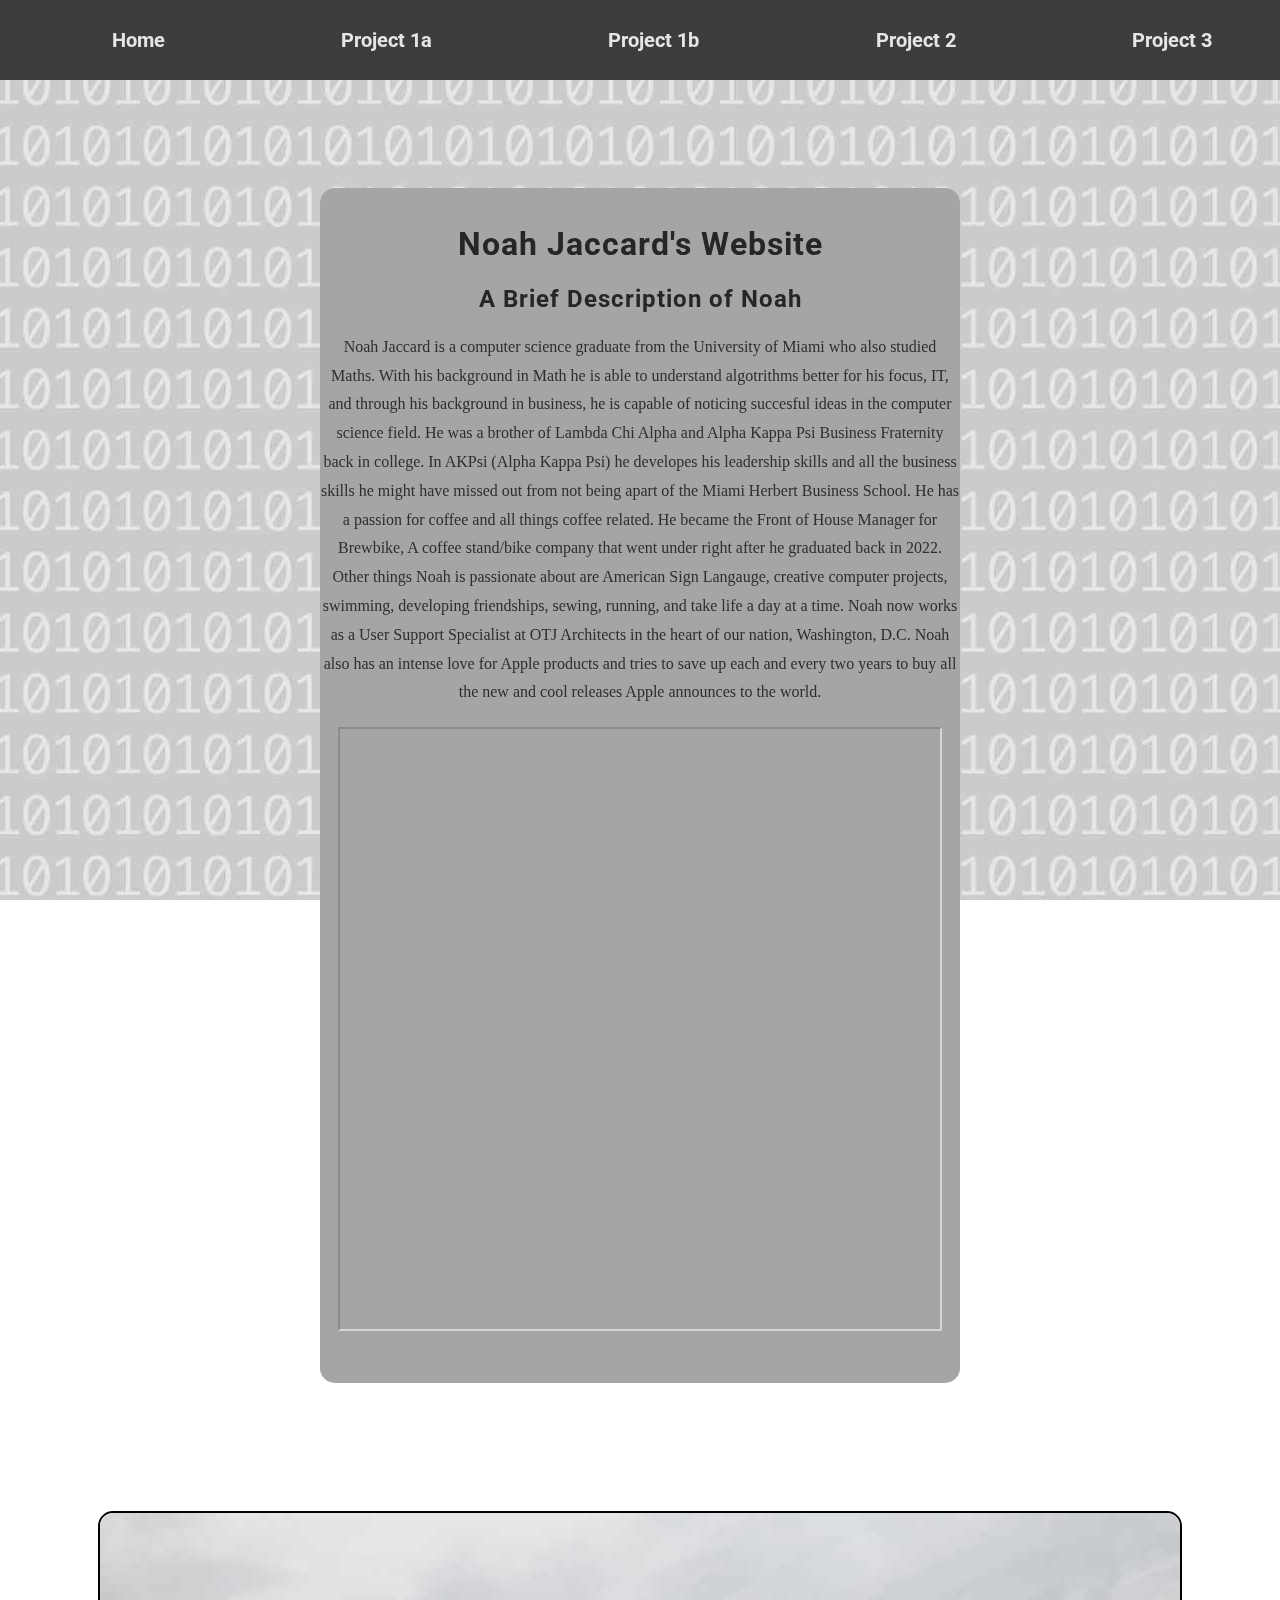
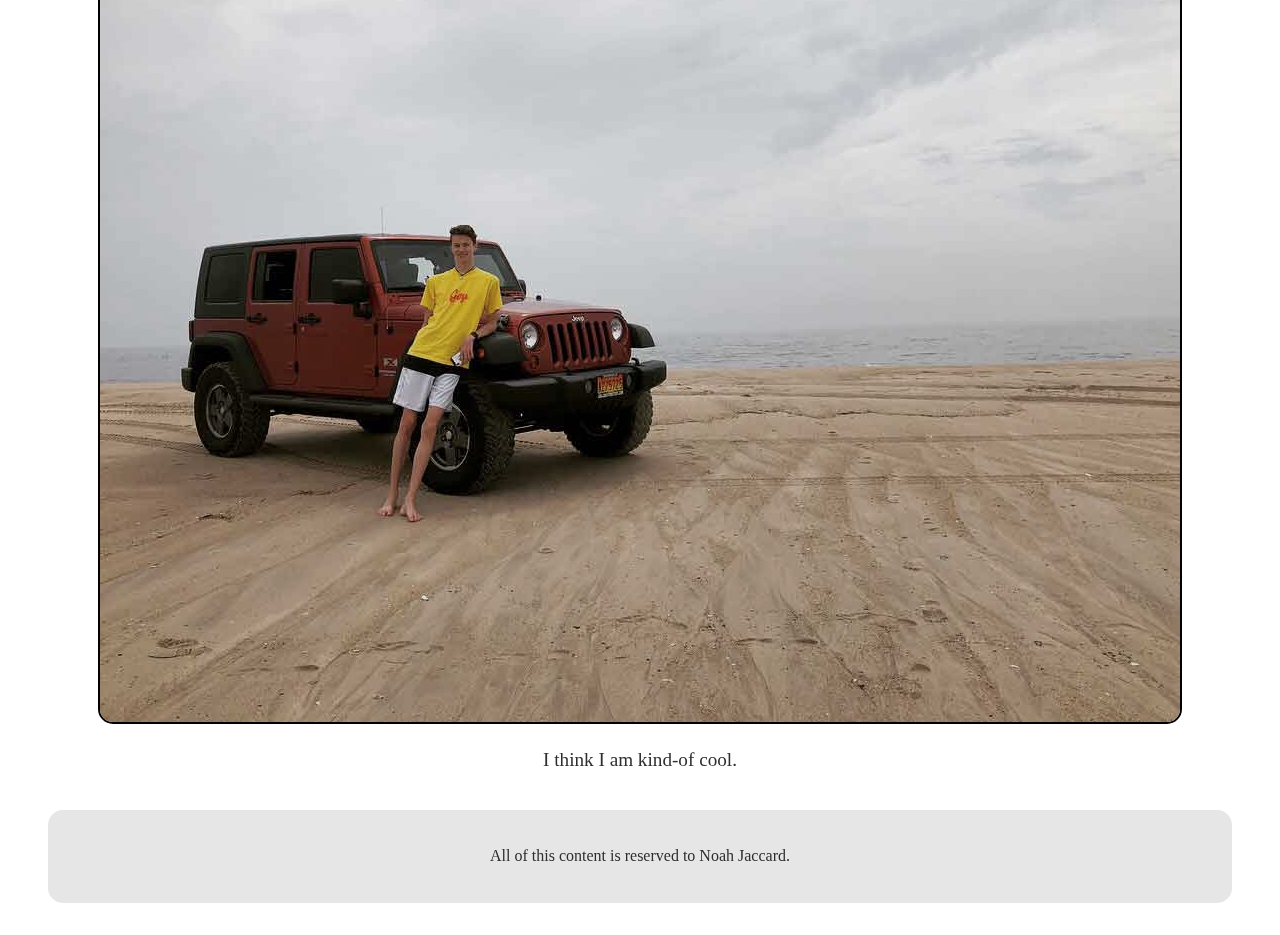
<file: Archive/index.html>
<!DOCTYPE html>
<html lang="en" dir="ltr">
  <head>
    <meta charset="utf-8">
    <title>Noah Jaccard's Portfolio</title>
    <link rel="stylesheet" href="css/style.css">
  </head>

  <body id="index">
    <header>
      <h1>Noah Jaccard's Website</h1>
      <h2 id="title">A Brief Description of Noah</h2>
      <p id="desc">Noah Jaccard is a computer science graduate from the University of Miami who also studied Maths. With his background in Math he is able to understand algotrithms better for his focus, IT, and through his background in business, he is capable of noticing succesful ideas in the computer science field. He was a brother of Lambda Chi Alpha and Alpha Kappa Psi Business Fraternity back in college. In AKPsi (Alpha Kappa Psi) he developes his leadership skills and all the business skills he might have missed out from not being apart of the Miami Herbert Business School. He has a passion for coffee and all things coffee related. He became the Front of House Manager for Brewbike, A coffee stand/bike company that went under right after he graduated back in 2022. Other things Noah is passionate about are American Sign Langauge, creative computer projects, swimming, developing friendships, sewing, running, and take life a day at a time. Noah now works as a User Support Specialist at OTJ Architects in the heart of our nation, Washington, D.C. Noah also has an intense love for Apple products and tries to save up each and every two years to buy all the new and cool releases Apple announces to the world.</p>
    
      <div class="iframe-container">
        <iframe src="https://editor.p5js.org/noahfjaccard/full/DxD1FPhZv" width="600" height="600"></iframe>
      </div>
    </header>

    <nav>
      <ul>
        <li><a href="index.html">Home</a></li>
        <!--<li><a href="sites/resume.html">Resume</a></li>-->
        <!--<li><a href="sites/friends.html">Friends</a></li>-->
        <!--<li><a href="sites/journal.html">Journal</a></li>-->
        <li><a href="proj1/js-Proj1a.html">Project 1a</a></li>
        <li><a href="proj1/js-Proj1b.html">Project 1b</a></li>
        <li><a href="proj2/js-proj2.html">Project 2</a></li>
        <li><a href="proj3/js-proj3.html">Project 3</a></li>
      </ul>
    </nav>
    <main>
      <div class="image-container">
        <img src="img/zenita.jpg" alt="Noah standing on the beach with his Burnt Orange 2009 Jeep Wrangler Ultimate, Zenita">
        <p class="center-text">I think I am kind-of cool.</p>
      </div>
    </main>    
    <footer><p>All of this content is reserved to Noah Jaccard.</p></footer>
  </body>
</html>
</file>
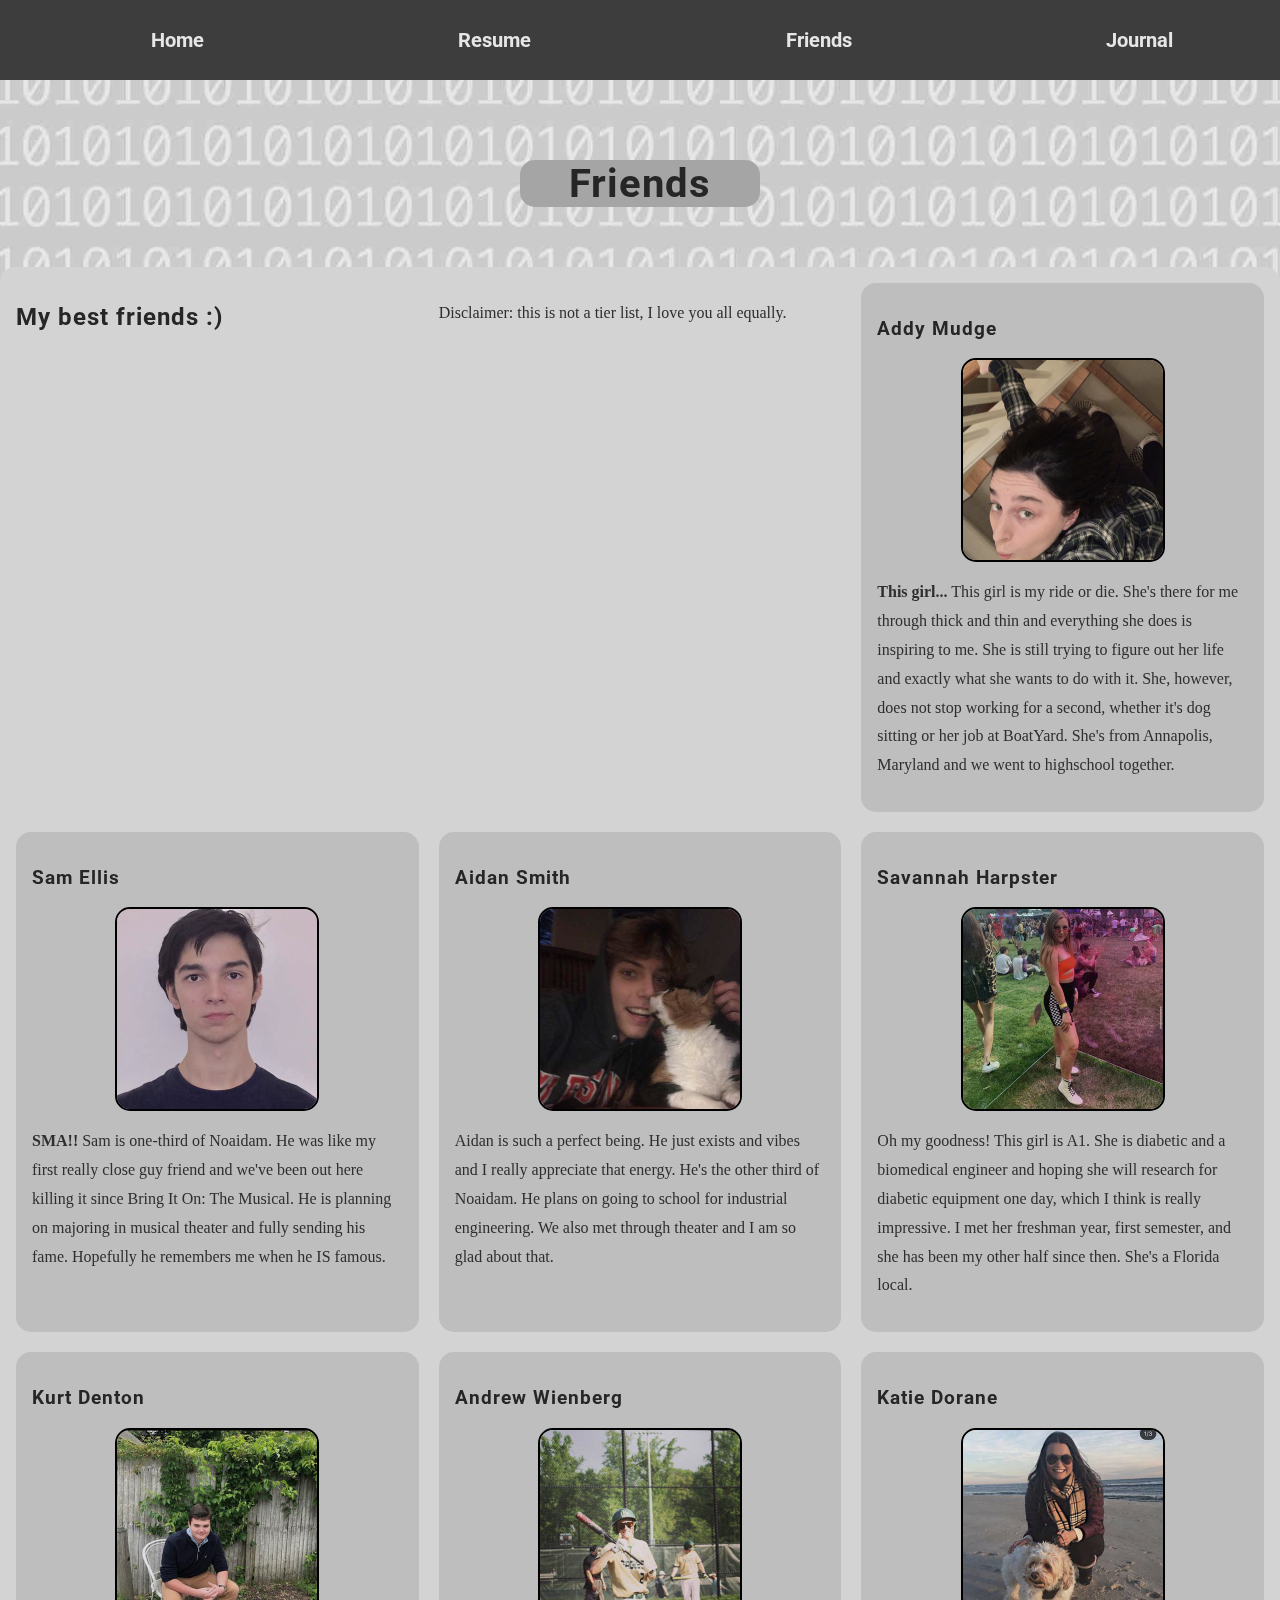
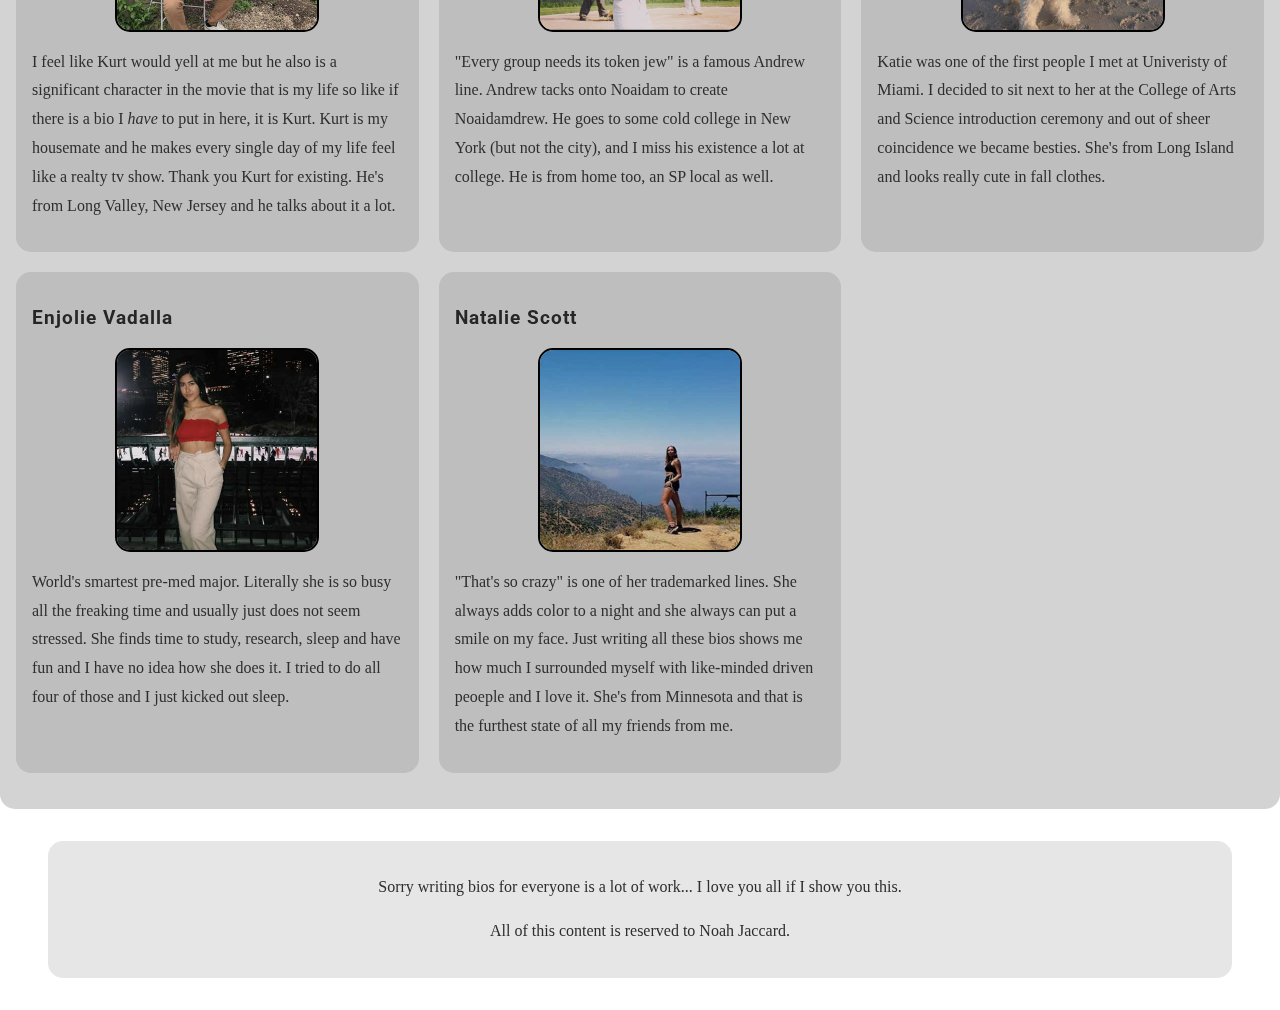
<file: friends.html>
<!DOCTYPE html>
<html lang="en" dir="ltr">
  <head>
    <meta charset="utf-8">
    <title>Noah Jaccard's Friends</title>
    <link href="css/style.css" rel="stylesheet"/>
  </head>

  <body id="friends">
    <header>
      <h1>Friends</h1>
    </header>
    <nav>
      <ul>
        <li><a href="index.html">Home</a></li>
        <li><a href="resume.html">Resume</a></li>
        <li><a href="friends.html">Friends</a></li>
        <li><a href="journal.html">Journal</a></li>
      </ul>
    </nav>
    <main>
      <h2 id="title">My best friends :)</h2>
      <p id="disc">Disclaimer: this is not a tier list, I love you all equally.</p>

      <section id="addy">
        <h3>Addy Mudge</h3>
        <img src="img/addy.jpg" alt="Addy turned over, staircase in the background.">
        <p><strong>This girl...</strong> This girl is my ride or die. She's there for me through thick and thin and everything she does is inspiring to me. She is still trying to figure out her life and exactly what she wants to do with it. She, however, does not stop working for a second, whether it's dog sitting or her job at BoatYard. She's from Annapolis, Maryland and we went to highschool together.</p>
      </section>
      <section id="sam">
        <h3>Sam Ellis</h3>
        <img src="img/sam.jpg" alt="A headshot of Sam.">
        <p><strong>SMA!!</strong> Sam is one-third of Noaidam. He was like my first really close guy friend and we've been out here killing it since Bring It On: The Musical. He is planning on majoring in musical theater and fully sending his fame. Hopefully he remembers me when he IS famous.</p>
      </section>
      <section id="aidan">
        <h3>Aidan Smith</h3>
        <img src="img/aidan.jpg" alt="Aidan with my cat, Kit.">
        <p>Aidan is such a perfect being. He just exists and vibes and I really appreciate that energy. He's the other third of Noaidam. He plans on going to school for industrial engineering. We also met through theater and I am so glad about that.</p>
      </section>
      <section id="sav">
        <h3>Savannah Harpster</h3>
        <img src="img/sav.jpg" alt="Savannah at Gov Ball NYC.">
        <p>Oh my goodness! This girl is A1. She is diabetic and a biomedical engineer and hoping she will research for diabetic equipment one day, which I think is really impressive. I met her freshman year, first semester, and she has been my other half since then. She's a Florida local.</p>
      </section>
      <section id="kurt">
        <h3>Kurt Denton</h3>
        <img src="img/kurt.jpg" alt="Kurt sitting on a chair. It's confusing.">
        <p>I feel like Kurt would yell at me but he also is a significant character in the movie that is my life so like if there is a bio I <em>have</em> to put in here, it is Kurt. Kurt is my housemate and he makes every single day of my life feel like a realty tv show. Thank you Kurt for existing. He's from Long Valley, New Jersey and he talks about it a lot.</p>
      </section>
      <section id="andrew">
        <h3>Andrew Wienberg</h3>
        <img src="img/andrew.jpg" alt="Andrew playing baseball.">
        <p>"Every group needs its token jew" is a famous Andrew line. Andrew tacks onto Noaidam to create Noaidamdrew. He goes to some cold college in New York (but not the city), and I miss his existence a lot at college. He is from home too, an SP local as well.</p>
      </section>
      <section id="katie">
        <h3>Katie Dorane</h3>
        <img src="img/katie.jpg" alt="Katie with her dog on a Long Island beach.">
        <p>Katie was one of the first people I met at Univeristy of Miami. I decided to sit next to her at the College of Arts and Science introduction ceremony and out of sheer coincidence we became besties. She's from Long Island and looks really cute in fall clothes.</p>
      </section>
      <section id="enjolie">
        <h3>Enjolie Vadalla</h3>
        <img src="img/enjolie.jpg" alt="Enjolie in front of NYC.">
        <p>World's smartest pre-med major. Literally she is so busy all the freaking time and usually just does not seem stressed. She finds time to study, research, sleep and have fun and I have no idea how she does it. I tried to do all four of those and I just kicked out sleep.</p>
      </section>
      <section id="natalie">
        <h3>Natalie Scott</h3>
        <img src="img/natalie.jpg" alt="Natalie by a cliff in California.">
        <p>"That's so crazy" is one of her trademarked lines. She always adds color to a night and she always can put a smile on my face. Just writing all these bios shows me how much I surrounded myself with like-minded driven peoeple and I love it. She's from Minnesota and that is the furthest state of all my friends from me.</p>
      </section>
    </main>
    <footer>
      <p>Sorry writing bios for everyone is a lot of work... I love you all if I show you this.</p>
      <p>All of this content is reserved to Noah Jaccard.</p>
    </footer>
  </body>
</file>
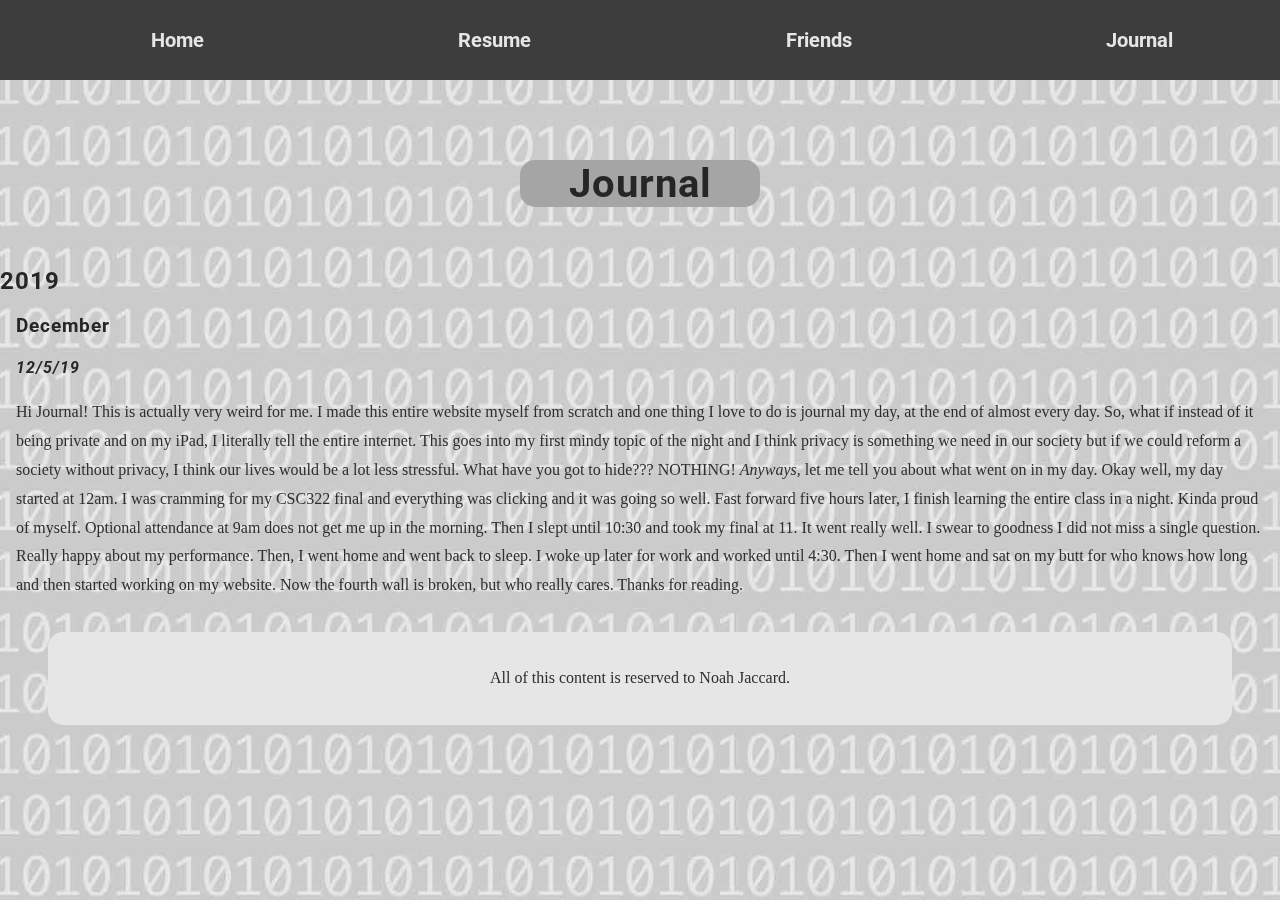
<file: journal.html>
<!DOCTYPE html>
<html lang="en" dir="ltr">
  <head>
    <meta charset="utf-8">
    <title>Noah Jaccard's Journal</title>
    <link href="css/style.css" rel="stylesheet"/>
  </head>

  <body id="journal">
    <header>
      <h1>Journal</h1>
    </header>
    <nav>
      <ul>
        <li><a href="index.html">Home</a></li>
        <li><a href="resume.html">Resume</a></li>
        <li><a href="friends.html">Friends</a></li>
        <li><a href="journal.html">Journal</a></li>
      </ul>
    </nav>
    <main>
      <section>
        <h2>2019</h2>
        <article>
          <h3>December</h3>
          <div>
            <h4><em>12/5/19</em></h4>
            <p>Hi Journal! This is actually very weird for me. I made this entire website myself from scratch and one thing I love to do is journal my day, at the end of almost every day. So, what if instead of it being private and on my iPad, I literally tell the entire internet. This goes into my first mindy topic of the night and I think privacy is something we need in our society but if we could reform a society without privacy, I think our lives would be a lot less stressful. What have you got to hide??? NOTHING! <em>Anyways,</em> let me tell you about what went on in my day. Okay well, my day started at 12am. I was cramming for my CSC322 final and everything was clicking and it was going so well. Fast forward five hours later, I finish learning the entire class in a night. Kinda proud of myself. Optional attendance at 9am does not get me up in the morning. Then I slept until 10:30 and took my final at 11. It went really well. I swear to goodness I did not miss a single question. Really happy about my performance. Then, I went home and went back to sleep. I woke up later for work and worked until 4:30. Then I went home and sat on my butt for who knows how long and then started working on my website. Now the fourth wall is broken, but who really cares. Thanks for reading.</p>
          </div>
        </article>
      </section>
    </main>
    <footer>
      <p>All of this content is reserved to Noah Jaccard.</p>
    </footer>
  </body>
</file>
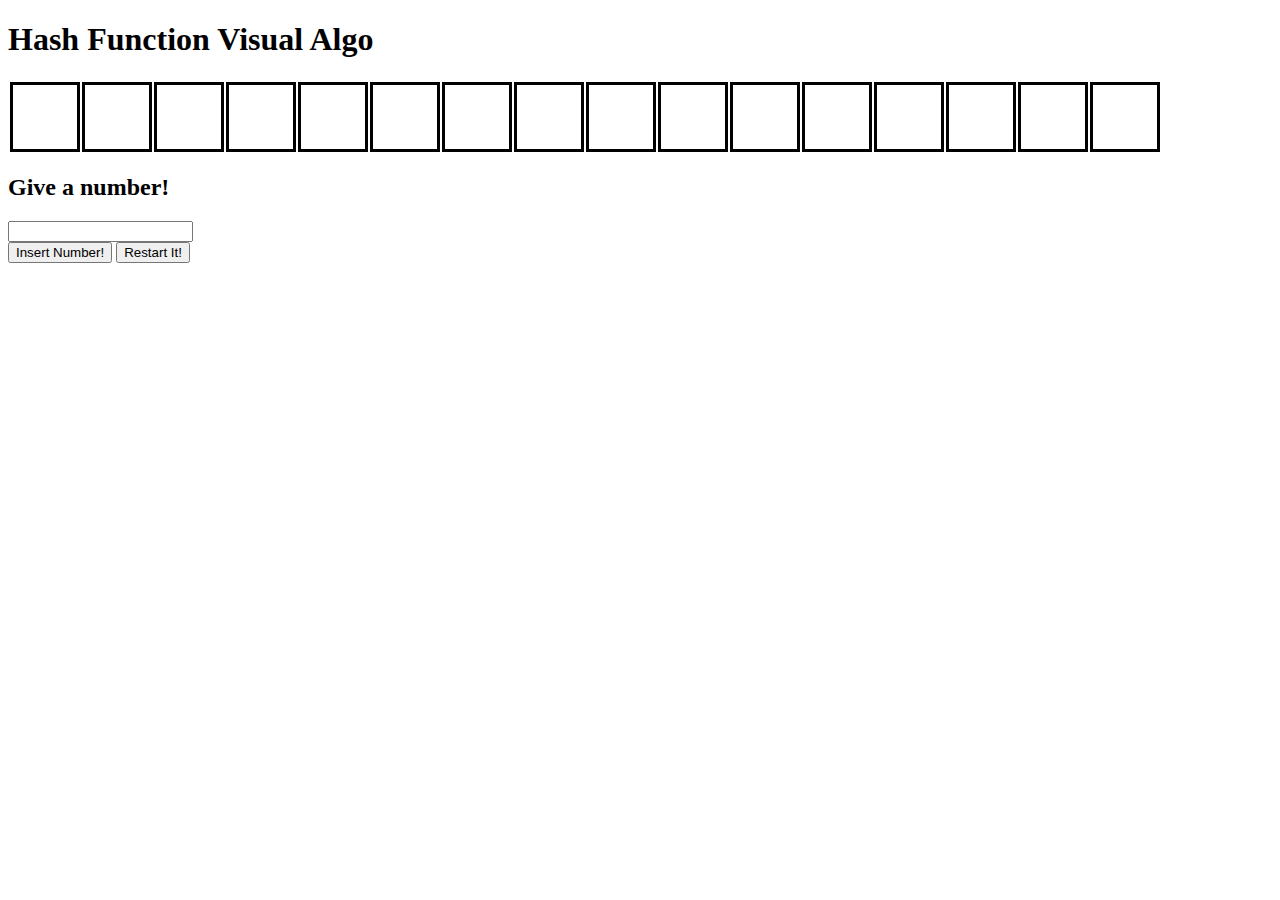
<file: js-proj3.html>
<!DOCTYPE html>
<html lang="en" dir="ltr">
  <head>
    <meta charset="utf-8">
    <title>Hash Function Visual Algo</title>
    <style>
      td{
        border: solid;
        padding: 2em;
      }
    </style>
  </head>
  <body>
    <h1>Hash Function Visual Algo</h1>
    <div class="array">
      <table id="array1">
      </table>
    </div>
    <h2>Give a number!</h2>
    <input type="text" id="numInput" size="20">
    <div class="buttons">
      <button type="button" name="button" onclick="inputNumber()">Insert Number!</button>
      <button type="button" name="button" onclick="resetAlgo()">Restart It!</button>
    </div>
    <script type="text/javascript">
      var n = 16;
      var table = document.getElementById("array1");
      var row = table.insertRow();
      console.log(row.childNodes);

      for(i = 0; i < n; i++){
        var cell = row.insertCell(-1);
        cell.innerHTML = null;
      }

      var data = row.childNodes;

      function inputNumber(){
        var index = 0;
        var inp = 0;
        var working = true;
        inp = parseInt(document.getElementById("numInput").value);
        while(working){
          hashedNum = mainHash(inp, index);
          console.log(hashedNum);
          if(data[hashedNum].innerHTML == ""){
            data[hashedNum].innerHTML = inp;
            working = false;
          }else{
            index++;
          }
        }
      }

      function resetAlgo(){
        for(var ind = 0; ind < n; ind++){
          data[ind].innerHTML = null;
        }
        document.getElementById("numInput").value = "";
      }

      function mainHash(key, i){
        return (((hash1(key) + i * (hash2(key))) % 16));
      }

      function hash1(key){
        return (key % 16);
      }

      function hash2(key){
        return (2 * (key % 4) + 1);
      }

    </script>
  </body>
</html>
</file>
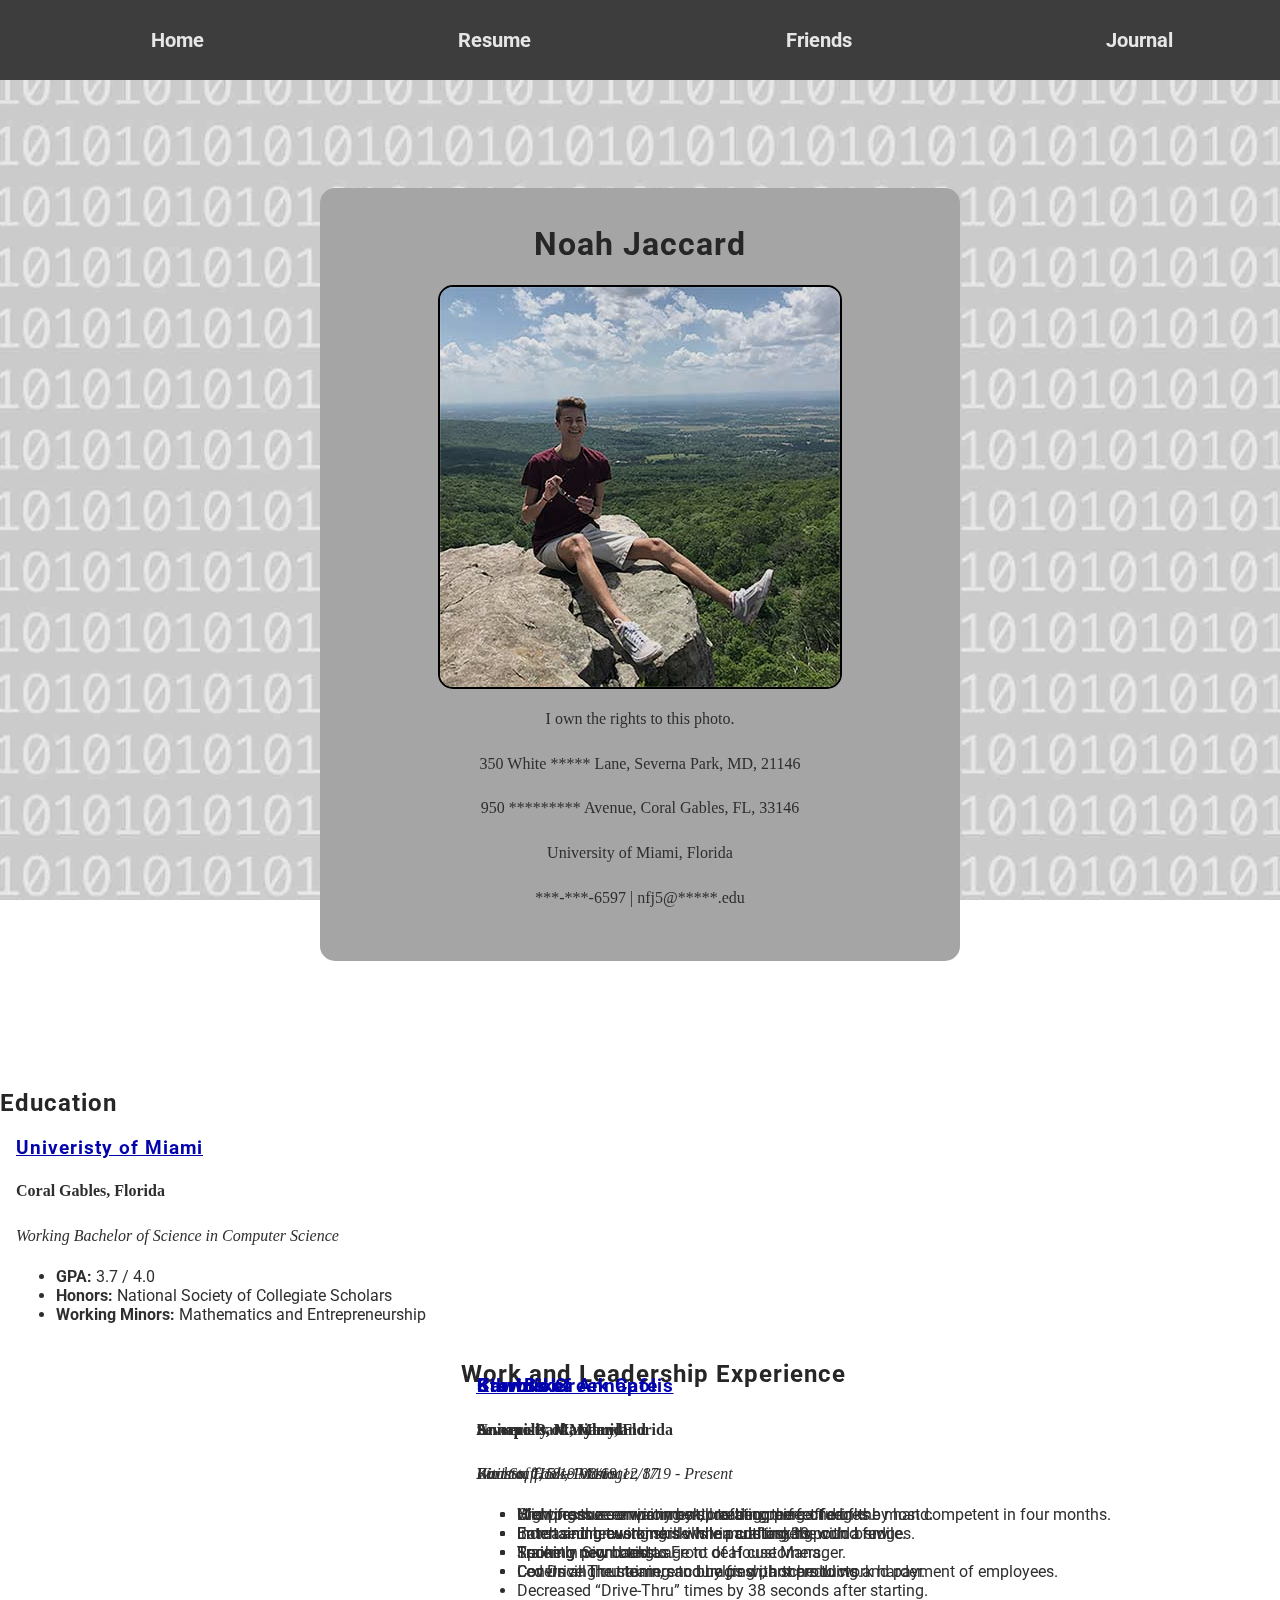
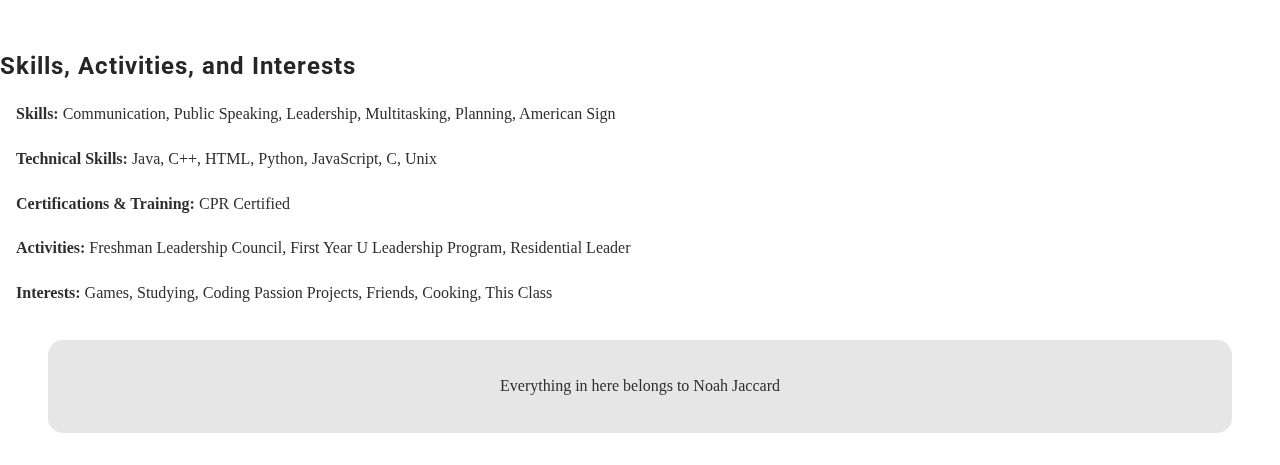
<file: resume.html>
<!DOCTYPE html>
<html lang="en" dir="ltr">
  <head>
    <meta charset="utf-8">
    <title>Noah Jaccard's Résumé</title>
    <link href="css/style.css" rel="stylesheet"/>
  </head>

  <body id="resume">
    <header id="header">
      <h1>Noah Jaccard</h1>
      <img src="img/noahjaccard.jpg" alt="A Photo of Noah Jaccard sitting on a cliff.">
      <p class="caption">I own the rights to this photo.<p>
      <p>350 White ***** Lane, Severna Park, MD, 21146</p>
      <p>950 ********* Avenue, Coral Gables, FL, 33146</p>
      <p>University of Miami, Florida</p>
      <p>***-***-6597 | nfj5@*****.edu</p>
    </header>

    <nav>
      <ul>
        <li><a href="index.html">Home</a></li>
        <li><a href="resume.html">Resume</a></li>
        <li><a href="friends.html">Friends</a></li>
        <li><a href="journal.html">Journal</a></li>
      </ul>
    </nav>

    <main id="resumegrid">
      <section id="education">
        <h2>Education</h2>

        <article>
          <h3><a href="https://welcome.miami.edu/">Univeristy of Miami</a></h3>
          <p><strong>Coral Gables, Florida</strong></p>
          <p><em>Working Bachelor of Science in Computer Science</em></p>
          <ul>
            <li><strong>GPA:</strong> 3.7 / 4.0</li>
            <li><strong>Honors:</strong> National Society of Collegiate Scholars</li>
            <li><strong>Working Minors:</strong> Mathematics and Entrepreneurship</li>
          </ul>
        </article>
      </section>

      <section id="experience">
        <h2 id="title">Work and Leadership Experience</h2>

        <article id="brewbike">
          <h3><a href="https://brewbikecoffee.com/">BrewBike</a></h3>
          <p><strong>Univeristy of Miami, Florida</strong></p>
          <p><em>Front of House Manager, 8/19 - Present</em></p>
          <ul>
            <li>Growing the company by spreading the coffee.</li>
            <li>Batch and brewing skills when crafting the cold brew.</li>
            <li>Recently promoted to Front of House Manager.</li>
            <li>Covers all the training and helps with scheduling and payment of employees.</li>
          </ul>
        </article>

        <article id="starbucks">
          <h3><a href="https://www.starbucks.com/">Starbucks</a></h3>
          <p><strong>Severna Park, Maryland</strong></p>
          <p><em>Barista, 1/18 - Present</em></p>
          <ul>
            <li>High pressure environment, creating perfect drinks.</li>
            <li>Entertaining customers while multitasking with a smile.</li>
            <li>Training new baristas.</li>
            <li>Led Drive Thru team, encouraging partners to work harder.</li>
            <li>Decreased “Drive-Thru” times by 38 seconds after starting.</li>
          </ul>
        </article>

        <article id="carrols">
          <h3><a href="https://carrolscreek.com/">Carrol's Creek Cafe</a></h3>
          <p><strong>Annapolis, Maryland</strong></p>
          <p><em>Wait Staff, 5/19 - 8/19</em></p>
          <ul>
            <li>Went from zero waiting skill to becoming one of the most competent in four months.</li>
            <li>Increased networking skills via customers.</li>
            <li>Spoke in Sign Language to deaf customers.</li>
          </ul>
        </article>

        <article id="kilwins">
          <h3><a href="https://www.kilwins.com/stores/kilwins-annapolis">Kilwins of Annapolis</a></h3>
          <p><strong>Annapolis, Maryland</strong></p>
          <p><em>Kitchen Cook, 10/16 - 12/17</em></p>
          <ul>
            <li>Mid pressure environment, crafting perfect fudges by hand.</li>
            <li>Entertaining customers while paddling 30-pound fudges.</li>
            <li>Training new cooks.</li>
            <li>Convincing customers to buy fresh, hot products.</li>
          </ul>
        </article>
      </section>

      <section id="skills">
        <h2>Skills, Activities, and Interests</h2>
        <article><p><strong>Skills:</strong> Communication, Public Speaking, Leadership, Multitasking, Planning, American Sign</p></article>
        <article><p><strong>Technical Skills:</strong> Java, C++, HTML, Python, JavaScript, C, Unix</p></article>
        <article><p><strong>Certifications & Training:</strong> CPR Certified</p></article>
        <article><p><strong>Activities:</strong> Freshman Leadership Council, First Year U Leadership Program, Residential Leader</p></article>
        <article><p><strong>Interests:</strong> Games, Studying, Coding Passion Projects, Friends, Cooking, This Class</p></article>
      </section>
    </main>
    <!-- the opening articles and closing articles feel weird to me, let me know if there is a better way to do something like this -->

    <footer>
      <p>Everything in here belongs to Noah Jaccard</p>
    </footer>
  </body>
</html>
</file>
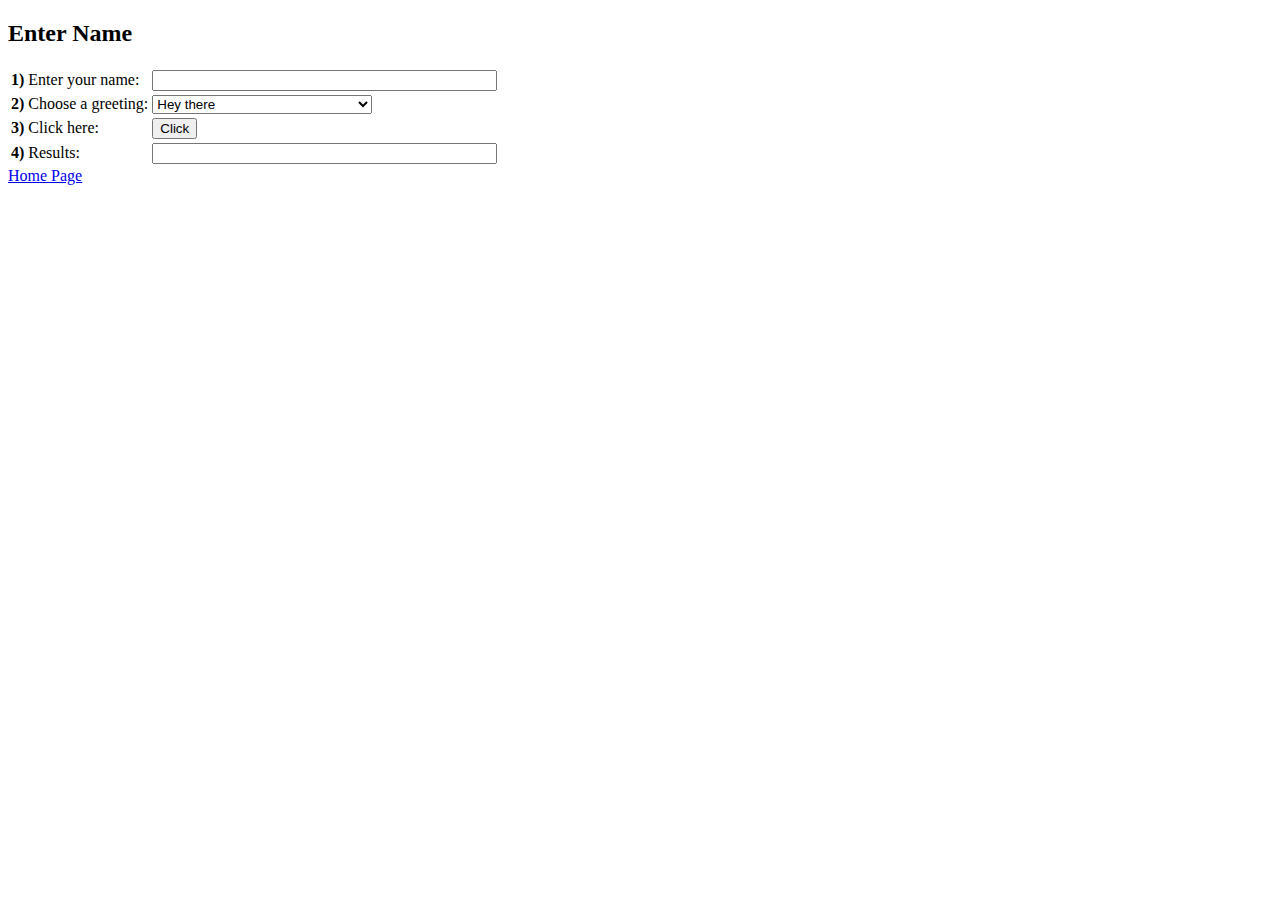
<file: proj1/js-Proj1a.html>
<!DOCTYPE html>
<html>
  <head>
    <title>
      Enter Name
    </title>
    <script>
    function makeName() {
      document.EnterName.Greeting.value =
        document.EnterName.greetings.value + document.EnterName.givenName.value + "!";
    }
    </script>
  </head>
  <body>
    <h2>Enter Name</h2>
    <form name="EnterName">
      <table>
        <tbody>
          <tr>
            <td><strong>1)</strong></td>
            <td>Enter your name:</td>
            <td>
              <input type="text" name="givenName" size="40">
            </td>
          </tr>
          <tr>
            <td><strong>2)<strong></td>
            <td>Choose a greeting:</td>
            <td>
              <select class="greetings" name="greetings">
                <option value="Hey There ">Hey there</option>
                <option value="Hi What's up ">Hi! What's up</option>
                <option value="Greetings ">Greetings</option>
                <option value="Sorry this is late, good to see you ">Sorry this is late, good to see you </option>
              </select>
            </td>
          </tr>

          <tr>
            <td><strong>3)</strong></td>
            <td>Click here:</td>
            <td>
              <input type="button" Value="Click" onclick="makeName()">
            </td>
          </tr>
          <tr>
            <td><strong>4)</strong></td>
            <td>Results:</td>
            <td>
              <input type="text" name="Greeting" size="40">
            </td>
          </tr>
        </tbody>
      </table>
    </form>
  </body>
  <footer> <a href="../index.html">Home Page</a></footer>
</html>
</file>
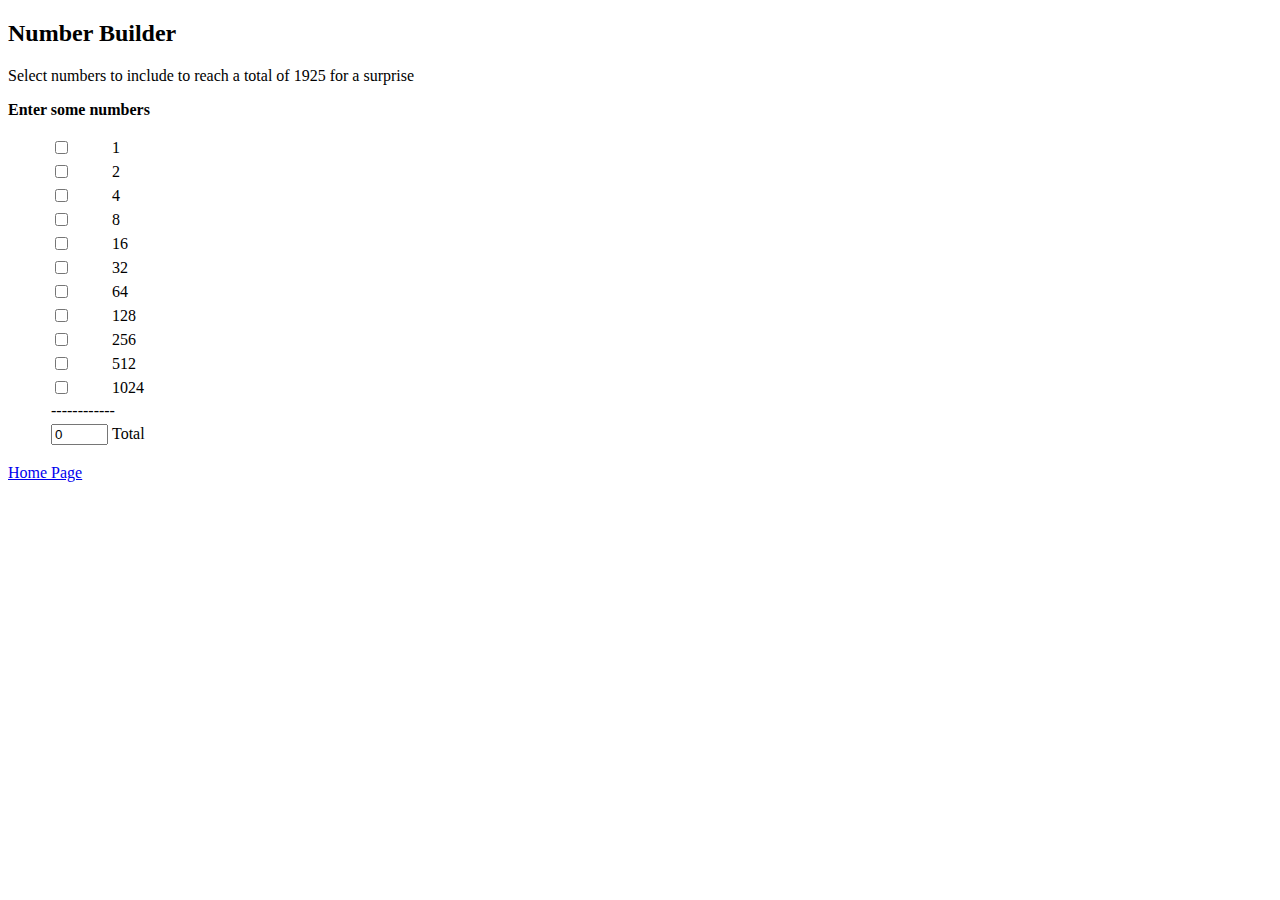
<file: proj1/js-Proj1b.html>
<!DOCTYPE html>
<html>
  <head>
    <meta>
    <title>Number Builder</title>
    <script>

      a = new Array ("field1",
          "field2",
          "field3",
          "field4",
          "field5",
          "field6",
          "field7",
          "field8",
          "field9",
          "field10",
          "field11" )

        b = new Array ( 1, 2, 4, 8, 16, 32, 64, 128, 256, 512, 1024 )

        // var pic = document.getElementById("pic")
        // pic.style.display = "none"

        function compute() {
          sum = 0
          var checkBox = null
          for (i=0; i<b.length; i++){
            checkBox = document.NumberBuilder[a[i]]
            // if(document.NumberBuilder[a[i]].checked){
            if(checkBox.checked == true){
              sum = sum + b[i]
            }
          }
          document.NumberBuilder.theResult.value = sum

          if(document.NumberBuilder.theResult.value == 1925){
            document.getElementById("pic").style.display = "block"
        } else {
          document.getElementById("pic").style.display = "none"
        }
      }
    </script>
  </head>
  <body>
    <form name="NumberBuilder">
      <h2>Number Builder</h2>
      <p>Select numbers to include to reach a total of 1925 for a surprise</p>
      <p><strong>Enter some numbers</strong></p>
      <menu>
        <table>
          <script>
            function makeCheckbox ( i ) {
              document.write('<input type=checkbox name="', a[i], '"  onClick=compute()>')
            }

            for(i=0; i<a.length; i++){
              document.write("<tr><td>")
              makeCheckbox(i);
              document.write("</td><td>", b[i], "</td></tr>")
            }

            document.write('<tr><td colspan=2>------------</td></tr>')
            document.write('<tr><td><input type=text name="theResult" size=4 value=0>')
            document.write('</td><td>Total</td></tr>')
          </script>
        </table>
      </menu>
    </form>
    <div id="pic">
      <img src="../img/um.jpeg" alt="a beautful picture of UM">
    </div>
    <script>
      document.getElementById("pic").style.display = "none"
    </script>
  </body>
  <footer> <a href="../index.html">Home Page</a></footer>
</html>
</file>
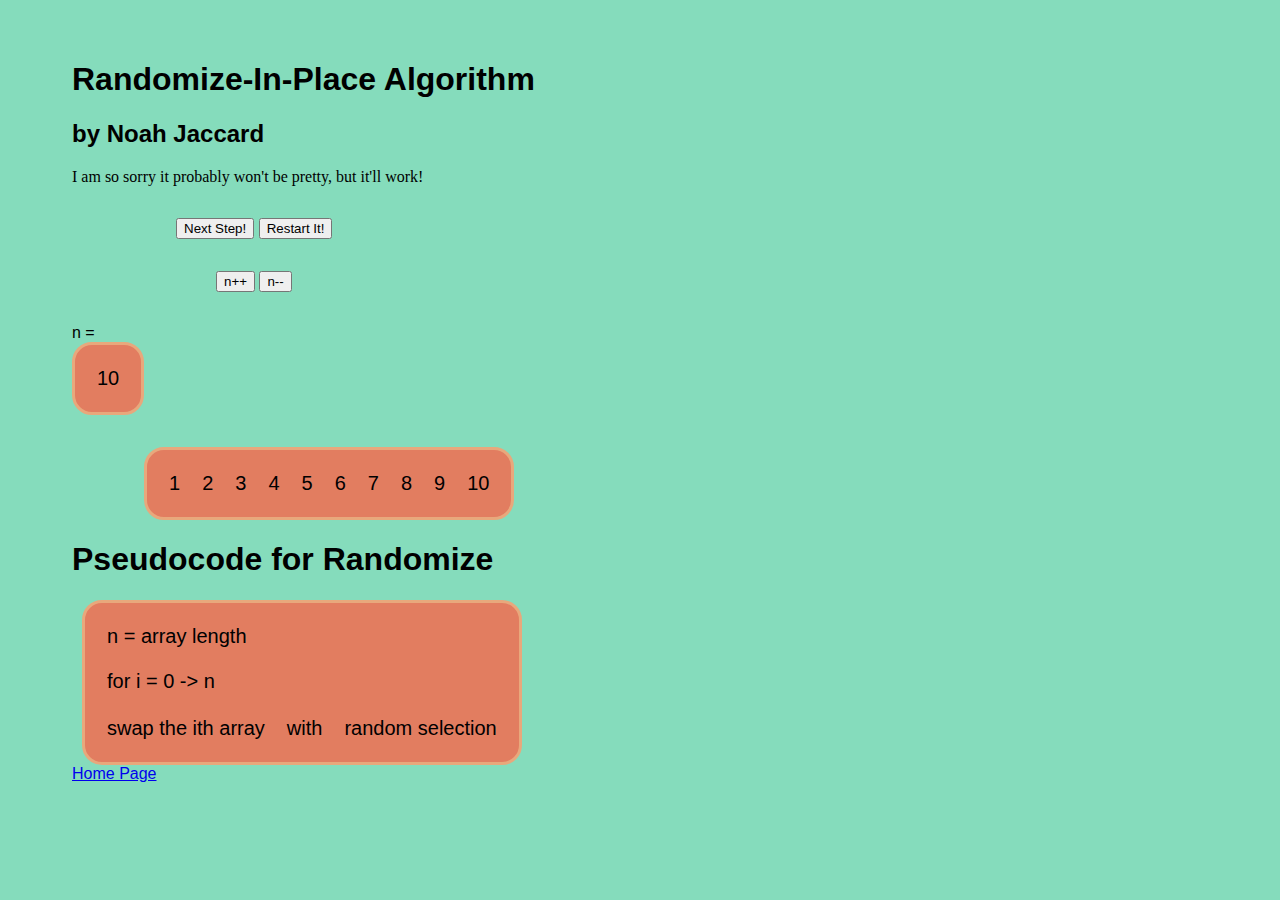
<file: proj2/js-proj2.html>
<!DOCTYPE html>
<html lang="en" dir="ltr">
<head>
  <meta charset="utf-8">
  <title>CSC401 Proj2</title>
  <style >
    body{
      font-family: Arial, Helvetica, sans-serif;
      padding-left: 4em;
      padding-top: 2em;
      background-color: #85DCBC;

    }
    .buttons{
      padding-left: 6.5em;
      padding-top: 1em;
    }
    .sizingButtons{
      padding-left: 9em;
      padding-top: 1em;
      padding-bottom: 1em;
    }
    body p{
      font-family: "Times New Roman", Times, serif;
    }
    table{
      border: solid;
      font-size: 20px;
      border-color: #E8A87C;
      border-radius: 1em;
      padding: .5em;
      background: #E27D60

    }
    #pseudoTable{
      font-size: 20px;
      padding: .5em;
      margin-left: .5em;
    }
    .sizing{
      margin-bottom: 2em;
    }
    .array{
      margin-left: 4.5em;
    }
    td{
      padding: .5em;
    }
  </style>
<script type="text/javascript">
var n = 10;
var ticker = 0;
var current = 0;
var currentHighlight = 2;
var randNum = 0;
</script>
</head>
<body>
  <h1>Randomize-In-Place Algorithm</h1>
  <h2>by Noah Jaccard</h2>
  <p>I am so sorry it probably won't be pretty, but it'll work!</p>
  <p></p>
  <div class="buttons">
    <button type="button" name="button" onclick="nextStep()">Next Step!</button>
    <button type="button" name="button" onclick="resetAlgo()">Restart It!</button>
  </div>
  <p></p>
  <div class="sizingButtons">
    <button type="button" name="button" onclick="nPlusPlus()">n++</button>
    <button type="button" name="button" onclick="nMinMin()">n--</button>
  </div>
  <p></p>
  <div class="sizing">
    <table>
      n = <tr id="nSize"><td>30</td></tr>
    </table>
  </div>
  <p></p>
  <div class="array">
    <table id="array1">
    </table>
  </div>
  <div class="data">
    <h1>Pseudocode for Randomize</h1>
    <table id="pseudoTable">
      <tr id="init"><td>n = array length</td></tr>
      <tr><td>for i = 0 -> n</td><tr>
      <tr id="pseudo"><td>swap the ith array</td><td>with</td><td>random selection</td></tr>
    </table>
  </div>
  <script type="text/javascript">
  var table = document.getElementById("array1");
  var row = table.insertRow();
  console.log(row.childNodes);

  for(i = 0; i < n; i++){
    var cell = row.insertCell(-1);
    cell.innerHTML = i+1;
  }

  var data = row.childNodes;
  // var oneMore = data[0].innerHTML;
  console.log(data[0]);




  //var table = document.getElementById("array1");
  var pseudo = document.getElementById("pseudo");
  var initial = document.getElementById("init");
  var sizeN = document.getElementById("nSize");
  console.log(table);

  sizeN.childNodes[0].innerHTML = n;

  function start(resetter){

    for(i = 0; i < n; i++){
      console.log(table);
      data[i].innerHTML = i+1;
    }

    if(!resetter){
      initial.childNodes[0].style.background = "#31C393";
      initial.childNodes[0].style.borderRadius = "2em";
    }else {
      initial.childNodes[0].style.background = 'none';
    }
  }

  function randomize(randNum){
    console.log(randNum);

    var indexed = data[current].innerHTML;
    var randInd = data[randNum].innerHTML;

    if(!(current >= data.length)){
      data[current].innerHTML = randInd;
      data[randNum].innerHTML = indexed;
    }

    numHighlight(randNum, false);
  }

  function numHighlight(randSlot, resetter){
    for(i = 0; i < n; i++){
      data[i].style.background = 'none';
    }
    if(!resetter){
      data[current].style.background = "#41B3A3";
      data[current].style.borderRadius = "5em";
      data[randSlot].style.background = "#C38D9E";
      data[randSlot].style.borderRadius = "5em";
    }
  }


  function pseudoHighlight(resetter){
    pseudo.childNodes[0].style.background = 'none';
    pseudo.childNodes[2].style.background = 'none';

    //this highlights the pseudocode
    if(!resetter){
      if(currentHighlight != 1){
        pseudo.childNodes[currentHighlight].style.background = "#41EFA3";
        pseudo.childNodes[currentHighlight].style.borderRadius= "5em";
      }

      currentHighlight+=2;
      if(currentHighlight >= pseudo.childNodes.length){
        currentHighlight = 0;
      }
    }

    // //this highlights the number (for no reason)
    // for(i = 0; i < n; i++){
    //   if(i < z){
    //     table.childNodes[i].style.background = 'red';
    //     // pseudo.childNodes[(i%3)].style.background = 'red';
    //   }else{
    //     table.childNodes[i].style.background = 'none';
    //     // pseudo.childNodes[(i%3)].style.background = 'none';
    //   }
    //   // pseudo.childNodes[(i%3)].style.background = 'none';
    // }
  }

  function nPlusPlus(){
    n++;
    sizeN.childNodes[0].innerHTML = n
    var cell = row.insertCell(-1);
    cell.innerHTML = n;
  }

  function nMinMin(){
    n--;
    sizeN.childNodes[0].innerHTML = n
    row.deleteCell(-1);
  }

  function nextStep(){
    if(ticker == 0){
      start(false);
    }else if(ticker == 1){
      randNum = Math.floor(Math.random() * (n - (current+1)) + (current+1));
      if(!(randNum >= n)){
        numHighlight(randNum, false);
        pseudoHighlight(false);
      }
    }else if(ticker == 2){
      if(!(randNum >= n)){
        randomize(randNum);
        current++;
        pseudoHighlight(false);
      }
    }
    ticker++;
    if (ticker >= 3) {
      ticker = 1;
    }
  }

  function resetAlgo(){
    current = 0;
    currentHighlight = 2;
    ticker = 0;
    start(true);

    for(i = 0; i < n; i++){
      data[i].innerHTML = i+1;
    }
    numHighlight(-1, true);
    pseudoHighlight(true);
  }
</script>
</body>
<footer> <a href="../index.html">Home Page</a></footer>
</html>
</file>
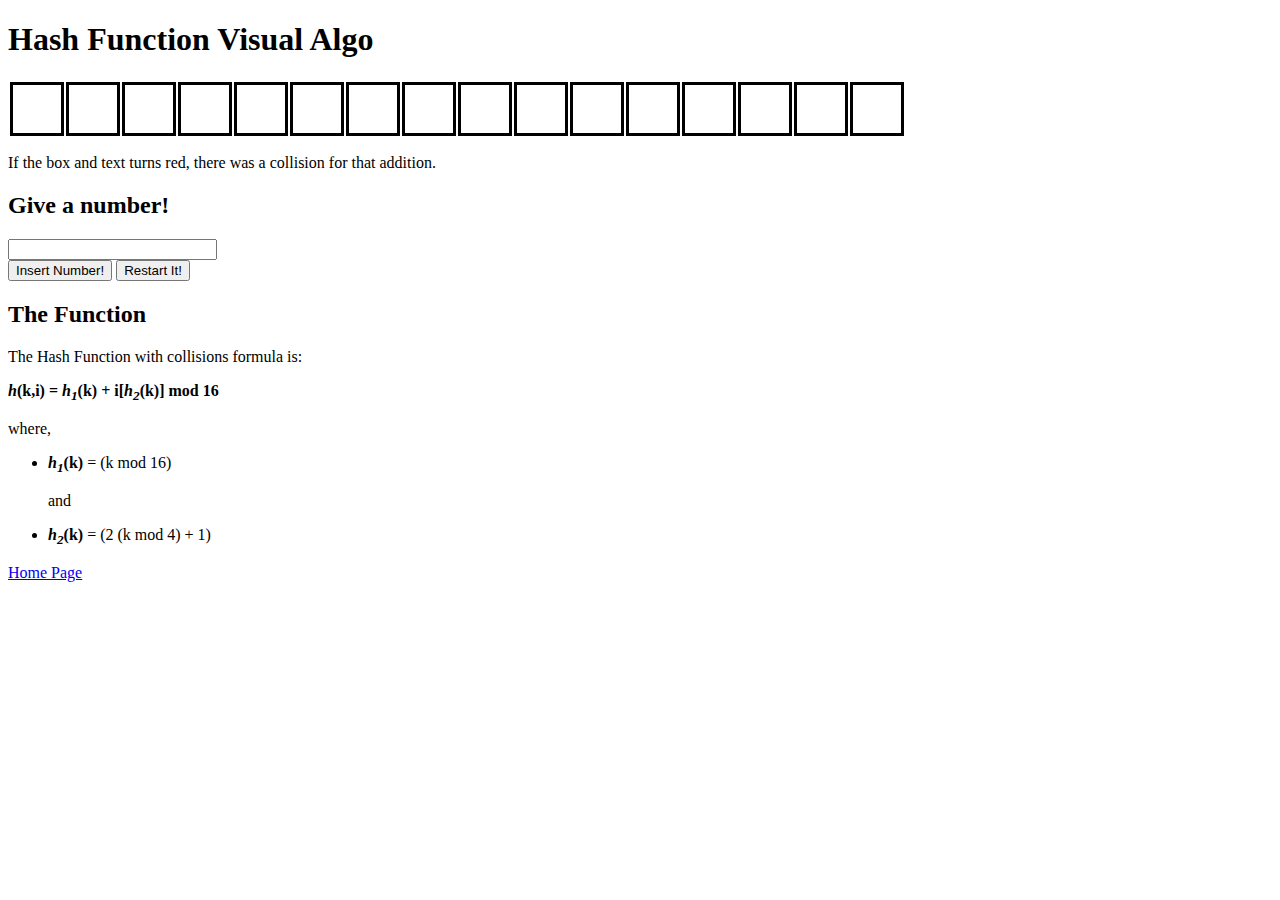
<file: proj3/js-proj3.html>
<!DOCTYPE html>
<html lang="en" dir="ltr">
  <head>
    <meta charset="utf-8">
    <title>Hash Function Visual Algo</title>
    <style>
    table
      td{
        border: solid;
        padding: .5em;
        /* margin: .5em; */
        font-size: 3em;
      }
    </style>
  </head>
  <body>
    <h1>Hash Function Visual Algo</h1>
    <div class="array">
      <table id="array1">
      </table>
      <p>If the box and text turns red, there was a collision for that addition.</p>
    </div>
    <h2>Give a number!</h2>
    <input type="text" id="numInput" size="23">
    <div class="buttons">
      <button type="button" name="button" onclick="inputNumber()">Insert Number!</button>
      <button type="button" name="button" onclick="resetAlgo()">Restart It!</button>
    </div>
    <h2>The Function</h2>
    <p>The Hash Function with collisions formula is:</p>
    <p><strong><em>h</em>(k,i) = <em>h<sub>1</sub></em>(k) + i[<em>h<sub>2</sub></em>(k)] mod 16</strong></p>
    <p>
      where,
      <ul>
        <li><p><strong><em>h<sub>1</sub></em>(k)</strong> = (k mod 16)</p></li>
        and
        <li><p><strong><em>h<sub>2</sub></em>(k)</strong> = (2 (k mod 4) + 1)</p></li>
      </ul>
    </p>
    <script type="text/javascript">
      var n = 16;
      var table = document.getElementById("array1");
      var row = table.insertRow();
      console.log(row.childNodes);

      for(i = 0; i < n; i++){
        var cell = row.insertCell(-1);
        cell.innerHTML = null;
      }

      var data = row.childNodes;

      function resetColor(){
        for(var ind = 0; ind < n; ind++){
          data[ind].style.color = "black";
        }
      }

      function inputNumber(){
        var index = 0;
        var inp = 0;
        var working = true;

        inp = parseInt(document.getElementById("numInput").value);
        while(working){
          hashedNum = mainHash(inp, index);
          console.log(hashedNum);
          if(data[hashedNum].innerHTML == ""){
            data[hashedNum].innerHTML = inp;
            working = false;
          }else{
            data[hashedNum].style.color = "red";
            index++;
            if(index >= n){
              resetAlgo();
              index = 0;
            }
          }
        }
      }

      function resetAlgo(){
        resetColor();

        for(var ind = 0; ind < n; ind++){
          data[ind].innerHTML = null;
        }
        document.getElementById("numInput").value = "";
      }

      function mainHash(key, i){
        return (((hash1(key) + i * (hash2(key))) % 16));
      }

      function hash1(key){
        return (key % 16);
      }

      function hash2(key){
        return (2 * (key % 4) + 1);
      }

    </script>
  </body>
  <footer><a href="../index.html">Home Page</a></footer>
</html>
</file>
<file: Archive/css/style.css>
/* Import Google Fonts */
@import url('https://fonts.googleapis.com/css2?family=Roboto:wght@300;400;700&display=swap');

/* Body */
body {
  background: url("../img/background01.jpg") no-repeat center center fixed;
  background-size: cover;
  filter: brightness(0.9) saturate(0.8);
  font-family: 'Roboto', sans-serif;
  color: #333;
  margin: 0;
  padding: 60px 0 0 0; /* Added top padding to prevent nav overlap */
}

/* Header Sections */
#index header,
#resume header,
#friends header,
#journal header {
  text-align: center;
  background-color: #B7B7B7;
  border-radius: 15px;
}

#index header,
#resume header {
  padding-top: 1em;
  width: 50%;
  margin: 8em auto;
  padding-bottom: 2em;
}

#friends header,
#journal header {
  padding: 0 1em;
  margin: 5em auto 3em auto;
  font-size: 20px;
  max-width: 10em;
}

/* Typography */
h1, h2, h3, h4 {
  font-family: 'Roboto', sans-serif;
  color: #2a2a2a;
  letter-spacing: 1px;
}

p {
  font-family: 'Droid Serif', serif;
  line-height: 1.8;
  font-size: 1rem;
}

/* Navigation Bar */
nav {
  font-family: 'Roboto', sans-serif;
  position: fixed;
  top: 0;
  left: 0;
  background-color: #444;
  width: 100%;
  z-index: 10000; /* Increased z-index to ensure nav stays on top */
  padding: 10px 20px;
  color: #fff;
}

nav ul {
  list-style: none;
  margin: 0;
  font-size: 2.5em;
  display: flex;
  justify-content: space-around;
  padding-left: .1em;
}

nav a {
  font-size: 20px;
  text-decoration: none;
  text-align: center;
  padding: 0.9em 1em;
  display: inline-block;
  color: #ffffff;
  font-weight: bold;
  transition: color 0.3s ease, background-color 0.3s ease;
}

nav a:hover {
  color: #ffc107;
}

/* Main Articles */
main article {
  margin: 1em;
}

.image-container {
  text-align: center;
  margin: 0 auto;
}

.center-text {
  font-size: 1.2rem;
  text-align: center;
  margin-top: 1em;
}

.iframe-container {
  display: flex;
  justify-content: center;
  margin: 20px 0;
}

/* Resume Sections */
#resume #education,
#resume #title,
#resume #brewbike,
#resume #starbucks,
#resume #carrols,
#resume #kilwins,
#resume #skills {
  grid-area: education;
}

#resume #experience {
  display: grid;
  grid-template-columns: 1fr 1fr;
  grid-template:
    "title title"
    "brewbike starbucks"
    "carrols kilwins";
  border-radius: 15px;
}

/* Friends Sections */
#friends main {
  display: grid;
  grid-template-columns: 1fr 1fr 1fr;
  grid-template-rows: 1em .5em auto;
  grid-gap: 20px;
  grid-template:
    "title title title"
    "disc disc disc"
    "sam addy aidan"
    "sav andrew kurt"
    "natalie katie enjolie";
  background-color: #EAEAEA;
  border-radius: 15px;
  padding: 1em;
}

#friends section {
  padding: 1em;
  background-color: lightgray;
  border-radius: 15px;
}

#friends img {
  display: block;
  margin: 0 auto;
  border: 2px solid black;
  max-width: 200px;
  border-radius: 15px;
}

/* Cards for Sections */
.card {
  background: #fff;
  padding: 20px;
  border-radius: 15px;
  box-shadow: 0px 4px 8px rgba(0, 0, 0, 0.1);
  margin-bottom: 20px;
  transition: transform 0.3s, box-shadow 0.3s;
}

.card:hover {
  transform: translateY(-5px);
  box-shadow: 0 6px 12px rgba(0, 0, 0, 0.15);
}

/* Button Style */
button, .btn {
  background-color: #6c757d;
  color: white;
  border-radius: 8px;
  padding: 0.8em 1.2em;
  transition: background-color 0.3s;
}

button:hover {
  background-color: #5a6268;
}

/* Image Styling */
img {
  border: 2px solid black;
  border-radius: 15px;
  display: block;
  margin: 0 auto;
}

/* Footer */
footer {
  text-align: center;
  display: block;
  margin: 2em auto;
  padding: 1em;
  background-color: white;
  border-radius: 15px;
  max-width: 90%;
}

/* Media Query for Mobile */
@media(max-width: 800px) {
  #index header, #resume header {
    width: 90%;
  }

  body {
    padding-top: 60px;
  }

  nav a {
    margin: 0;
    margin-right: .1em;
    padding: 1em 0;
    width: 3.75em;
    border-radius: 15px;
    border: 1px solid black;
  }

  nav ul {
    font-size: 1.5em;
  }

  #resume #resumegrid {
    grid-template-columns: 1fr;
    grid-template: "education" "experience" "skills";
  }

  #resume #experience {
    grid-template-columns: 1fr;
    grid-template: "title" "brewbike" "starbucks" "carrols" "kilwins";
  }

  #friends main {
    grid-template-columns: 1fr;
    grid-template: "title" "disc" "addy" "sam" "aidan" "sav" "andrew" "kurt" "katie" "enjolie" "natalie";
  }
}
</file>
<file: css/style.css>
/* Import Google Fonts */
@import url('https://fonts.googleapis.com/css2?family=Roboto:wght@300;400;700&display=swap');

/* Body */
body {
  background: url("../img/background01.jpg") no-repeat center center fixed;
  background-size: cover;
  filter: brightness(0.9) saturate(0.8);
  font-family: 'Roboto', sans-serif;
  color: #333;
  margin: 0;
  padding: 60px 0 0 0; /* Added top padding to prevent nav overlap */
}

/* Header Sections */
#index header,
#resume header,
#friends header,
#journal header {
  text-align: center;
  background-color: #B7B7B7;
  border-radius: 15px;
}

#index header,
#resume header {
  padding-top: 1em;
  width: 50%;
  margin: 8em auto;
  padding-bottom: 2em;
}

#friends header,
#journal header {
  padding: 0 1em;
  margin: 5em auto 3em auto;
  font-size: 20px;
  max-width: 10em;
}

/* Typography */
h1, h2, h3, h4 {
  font-family: 'Roboto', sans-serif;
  color: #2a2a2a;
  letter-spacing: 1px;
}

p {
  font-family: 'Droid Serif', serif;
  line-height: 1.8;
  font-size: 1rem;
}

/* Navigation Bar */
nav {
  font-family: 'Roboto', sans-serif;
  position: fixed;
  top: 0;
  left: 0;
  background-color: #444;
  width: 100%;
  z-index: 10000; /* Increased z-index to ensure nav stays on top */
  padding: 10px 20px;
  color: #fff;
}

nav ul {
  list-style: none;
  margin: 0;
  font-size: 2.5em;
  display: flex;
  justify-content: space-around;
  padding-left: .1em;
}

nav a {
  font-size: 20px;
  text-decoration: none;
  text-align: center;
  padding: 0.9em 1em;
  display: inline-block;
  color: #ffffff;
  font-weight: bold;
  transition: color 0.3s ease, background-color 0.3s ease;
}

nav a:hover {
  color: #ffc107;
}

/* Main Articles */
main article {
  margin: 1em;
}

.image-container {
  text-align: center;
  margin: 0 auto;
}

.center-text {
  font-size: 1.2rem;
  text-align: center;
  margin-top: 1em;
}

.iframe-container {
  display: flex;
  justify-content: center;
  margin: 20px 0;
}

/* Resume Sections */
#resume #education,
#resume #title,
#resume #brewbike,
#resume #starbucks,
#resume #carrols,
#resume #kilwins,
#resume #skills {
  grid-area: education;
}

#resume #experience {
  display: grid;
  grid-template-columns: 1fr 1fr;
  grid-template:
    "title title"
    "brewbike starbucks"
    "carrols kilwins";
  border-radius: 15px;
}

/* Friends Sections */
#friends main {
  display: grid;
  grid-template-columns: 1fr 1fr 1fr;
  grid-template-rows: 1em .5em auto;
  grid-gap: 20px;
  grid-template:
    "title title title"
    "disc disc disc"
    "sam addy aidan"
    "sav andrew kurt"
    "natalie katie enjolie";
  background-color: #EAEAEA;
  border-radius: 15px;
  padding: 1em;
}

#friends section {
  padding: 1em;
  background-color: lightgray;
  border-radius: 15px;
}

#friends img {
  display: block;
  margin: 0 auto;
  border: 2px solid black;
  max-width: 200px;
  border-radius: 15px;
}

/* Cards for Sections */
.card {
  background: #fff;
  padding: 20px;
  border-radius: 15px;
  box-shadow: 0px 4px 8px rgba(0, 0, 0, 0.1);
  margin-bottom: 20px;
  transition: transform 0.3s, box-shadow 0.3s;
}

.card:hover {
  transform: translateY(-5px);
  box-shadow: 0 6px 12px rgba(0, 0, 0, 0.15);
}

/* Button Style */
button, .btn {
  background-color: #6c757d;
  color: white;
  border-radius: 8px;
  padding: 0.8em 1.2em;
  transition: background-color 0.3s;
}

button:hover {
  background-color: #5a6268;
}

/* Image Styling */
img {
  border: 2px solid black;
  border-radius: 15px;
  display: block;
  margin: 0 auto;
}

/* Footer */
footer {
  text-align: center;
  display: block;
  margin: 2em auto;
  padding: 1em;
  background-color: white;
  border-radius: 15px;
  max-width: 90%;
}

/* Media Query for Mobile */
@media(max-width: 800px) {
  #index header, #resume header {
    width: 90%;
  }

  body {
    padding-top: 60px;
  }

  nav a {
    margin: 0;
    margin-right: .1em;
    padding: 1em 0;
    width: 3.75em;
    border-radius: 15px;
    border: 1px solid black;
  }

  nav ul {
    font-size: 1.5em;
  }

  #resume #resumegrid {
    grid-template-columns: 1fr;
    grid-template: "education" "experience" "skills";
  }

  #resume #experience {
    grid-template-columns: 1fr;
    grid-template: "title" "brewbike" "starbucks" "carrols" "kilwins";
  }

  #friends main {
    grid-template-columns: 1fr;
    grid-template: "title" "disc" "addy" "sam" "aidan" "sav" "andrew" "kurt" "katie" "enjolie" "natalie";
  }
}
</file>
